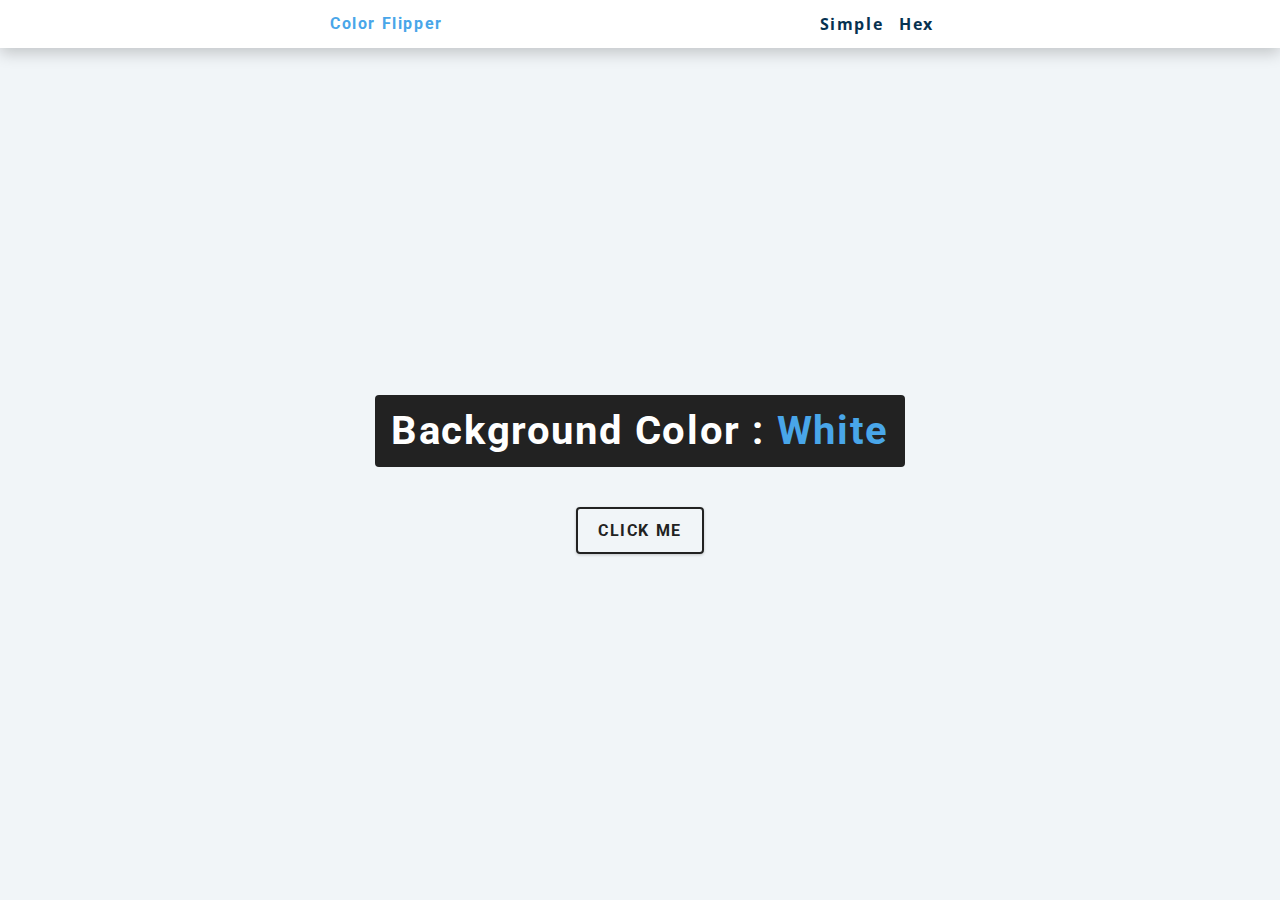
<file: assets/color_flipper/index.html>
<!DOCTYPE html>
<html lang="en">
  <head>
    <meta charset="UTF-8" />
    <meta name="viewport" content="width=device-width, initial-scale=1.0" />
    <title>Color Flipper || Simple</title>

    <!-- styles -->
    <link rel="stylesheet" href="styles.css" />
  </head>
  <body>
    <nav>
      <div class="nav-center">
        <h4>color flipper</h4>
        <ul class="nav-links">
          <li><a href="index.html">simple</a></li>
          <li><a href="hex.html">hex</a></li>
        </ul>
      </div>
    </nav>
    <main>
      <div class="container">
        <h2>background color : <span class="color">white</span></h2>
        <button class="btn btn-hero" id="btn">click me</button>
      </div>
    </main>
    <!-- javascript -->
    <script src="app.js"></script>
  </body>
</html>
</file>
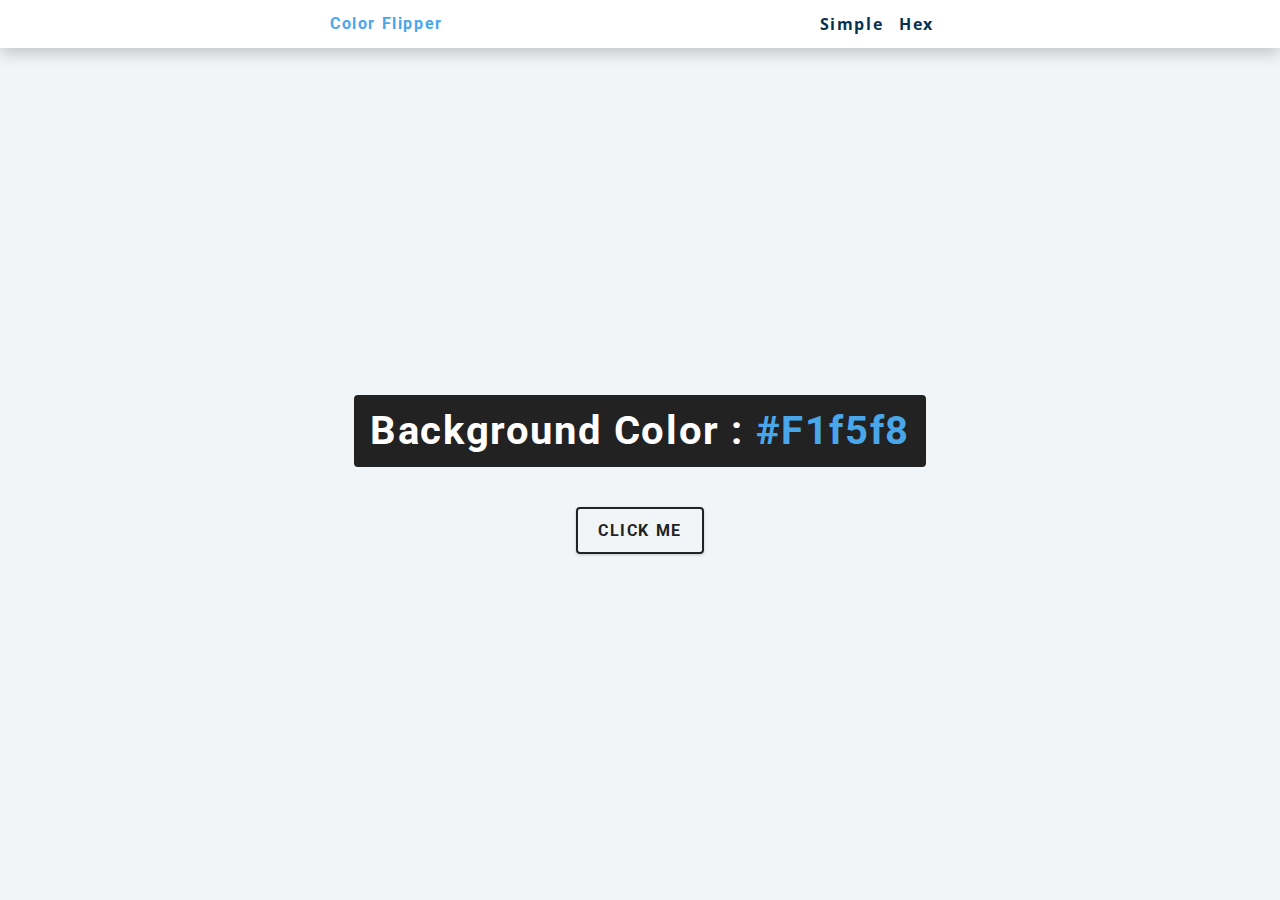
<file: assets/final/index.html>
<!DOCTYPE html>
<html lang="en">
  <head>
    <meta charset="UTF-8" />
    <meta name="viewport" content="width=device-width, initial-scale=1.0" />
    <title>Color Flipper || Simple</title>

    <!-- styles -->
    <link rel="stylesheet" href="styles.css" />
  </head>
  <body>
    <nav>
      <div class="nav-center">
        <h4>color flipper</h4>
        <ul class="nav-links">
          <li><a href="index.html">simple</a></li>
          <li><a href="hex.html">hex</a></li>
        </ul>
      </div>
    </nav>
    <main>
      <div class="container">
        <h2>background color : <span class="color">#f1f5f8</span></h2>
        <button class="btn btn-hero" id="btn">click me</button>
      </div>
    </main>
    <!-- javascript -->
    <script src="app.js"></script>
  </body>
</html>
</file>
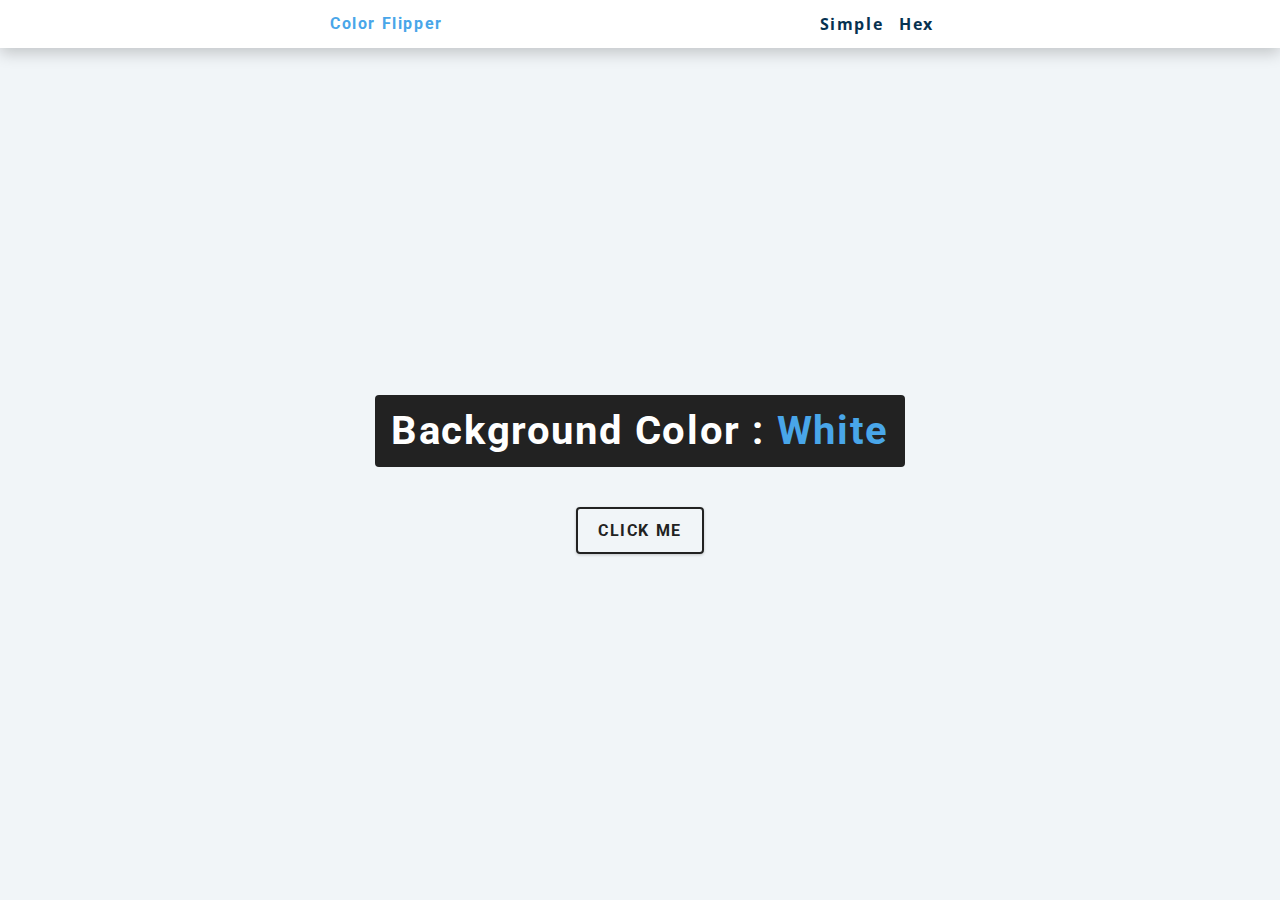
<file: assets/color_flipper/hex.html>
<!DOCTYPE html>
<html lang="en">
  <head>
    <meta charset="UTF-8" />
    <meta name="viewport" content="width=device-width, initial-scale=1.0" />
    <title>Color Flipper || Hex</title>

    <!-- styles -->
    <link rel="stylesheet" href="styles.css" />
  </head>

  <body>
    <nav>
      <div class="nav-center">
        <h4>color flipper</h4>
        <ul class="nav-links">
          <li><a href="index.html">simple</a></li>
          <li><a href="hex.html">hex</a></li>
        </ul>
      </div>
    </nav>
    <main>
      <div class="container">
        <h2>background color : <span class="color">white</span></h2>
        <button class="btn btn-hero" id="btn">click me</button>
      </div>
    </main>
    <!-- javascript -->
    <script src="hex.js"></script>
  </body>
</html>
</file>
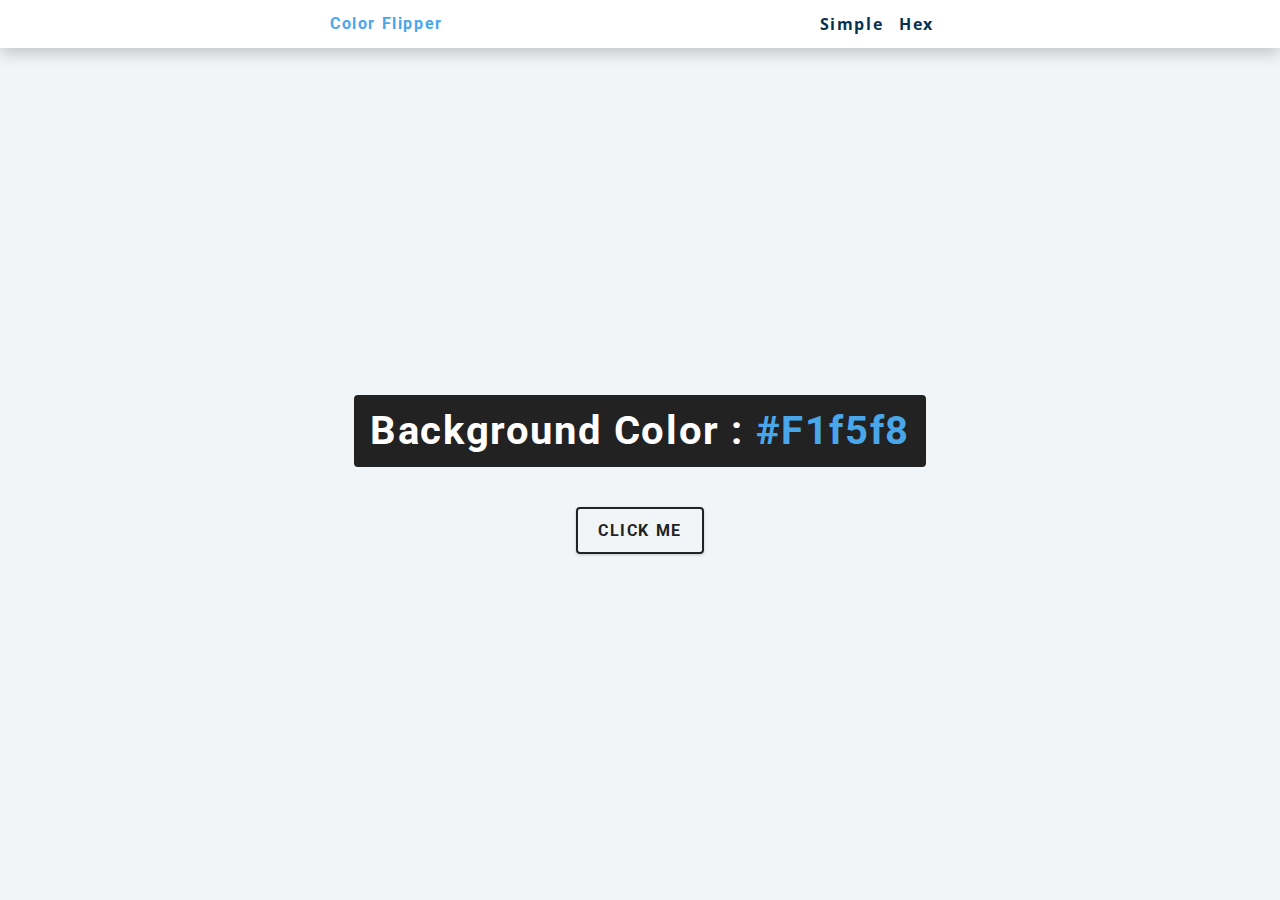
<file: assets/final/hex.html>
<!DOCTYPE html>
<html lang="en">
  <head>
    <meta charset="UTF-8" />
    <meta name="viewport" content="width=device-width, initial-scale=1.0" />
    <title>Color Flipper || Hex</title>

    <!-- styles -->
    <link rel="stylesheet" href="styles.css" />
  </head>

  <body>
    <nav>
      <div class="nav-center">
        <h4>color flipper</h4>
        <ul class="nav-links">
          <li><a href="index.html">simple</a></li>
          <li><a href="hex.html">hex</a></li>
        </ul>
      </div>
    </nav>
    <main>
      <div class="container">
        <h2>background color : <span class="color">#f1f5f8</span></h2>
        <button class="btn btn-hero" id="btn">click me</button>
      </div>
    </main>
    <!-- javascript -->
    <script src="hex.js"></script>
  </body>
</html>
</file>
<file: assets/color_flipper/styles.css>
/*
=============== 
Fonts
===============
*/
@import url("https://fonts.googleapis.com/css?family=Open+Sans|Roboto:400,700&display=swap");

/*
=============== 
Variables
===============
*/

:root {
  /* dark shades of primary color*/
  --clr-primary-1: hsl(205, 86%, 17%);
  --clr-primary-2: hsl(205, 77%, 27%);
  --clr-primary-3: hsl(205, 72%, 37%);
  --clr-primary-4: hsl(205, 63%, 48%);
  /* primary/main color */
  --clr-primary-5: hsl(205, 78%, 60%);
  /* lighter shades of primary color */
  --clr-primary-6: hsl(205, 89%, 70%);
  --clr-primary-7: hsl(205, 90%, 76%);
  --clr-primary-8: hsl(205, 86%, 81%);
  --clr-primary-9: hsl(205, 90%, 88%);
  --clr-primary-10: hsl(205, 100%, 96%);
  /* darkest grey - used for headings */
  --clr-grey-1: hsl(209, 61%, 16%);
  --clr-grey-2: hsl(211, 39%, 23%);
  --clr-grey-3: hsl(209, 34%, 30%);
  --clr-grey-4: hsl(209, 28%, 39%);
  /* grey used for paragraphs */
  --clr-grey-5: hsl(210, 22%, 49%);
  --clr-grey-6: hsl(209, 23%, 60%);
  --clr-grey-7: hsl(211, 27%, 70%);
  --clr-grey-8: hsl(210, 31%, 80%);
  --clr-grey-9: hsl(212, 33%, 89%);
  --clr-grey-10: hsl(210, 36%, 96%);
  --clr-white: #fff;
  --clr-red-dark: hsl(360, 67%, 44%);
  --clr-red-light: hsl(360, 71%, 66%);
  --clr-green-dark: hsl(125, 67%, 44%);
  --clr-green-light: hsl(125, 71%, 66%);
  --clr-black: #222;
  --ff-primary: "Roboto", sans-serif;
  --ff-secondary: "Open Sans", sans-serif;
  --transition: all 0.3s linear;
  --spacing: 0.1rem;
  --radius: 0.25rem;
  --light-shadow: 0 5px 15px rgba(0, 0, 0, 0.1);
  --dark-shadow: 0 5px 15px rgba(0, 0, 0, 0.2);
  --max-width: 1170px;
  --fixed-width: 620px;
}
/*
=============== 
Global Styles
===============
*/

*,
::after,
::before {
  margin: 0;
  padding: 0;
  box-sizing: border-box;
}
body {
  font-family: var(--ff-secondary);
  background: var(--clr-grey-10);
  color: var(--clr-grey-1);
  line-height: 1.5;
  font-size: 0.875rem;
}
ul {
  list-style-type: none;
}
a {
  text-decoration: none;
}
h1,
h2,
h3,
h4 {
  letter-spacing: var(--spacing);
  text-transform: capitalize;
  line-height: 1.25;
  margin-bottom: 0.75rem;
  font-family: var(--ff-primary);
}
h1 {
  font-size: 3rem;
}
h2 {
  font-size: 2rem;
}
h3 {
  font-size: 1.25rem;
}
h4 {
  font-size: 0.875rem;
}
p {
  margin-bottom: 1.25rem;
  color: var(--clr-grey-5);
}
@media screen and (min-width: 800px) {
  h1 {
    font-size: 4rem;
  }
  h2 {
    font-size: 2.5rem;
  }
  h3 {
    font-size: 1.75rem;
  }
  h4 {
    font-size: 1rem;
  }
  body {
    font-size: 1rem;
  }
  h1,
  h2,
  h3,
  h4 {
    line-height: 1;
  }
}
/*  global classes */

/* section */
.section {
  padding: 5rem 0;
}

.section-center {
  width: 90vw;
  margin: 0 auto;
  max-width: 1170px;
}
@media screen and (min-width: 992px) {
  .section-center {
    width: 95vw;
  }
}
main {
  min-height: 100vh;
  display: grid;
  place-items: center;
}

/*
=============== 
Nav
===============
*/
nav {
  background: var(--clr-white);
  height: 3rem;
  display: grid;
  align-items: center;
  box-shadow: var(--dark-shadow);
}
.nav-center {
  width: 90vw;
  max-width: var(--fixed-width);
  margin: 0 auto;
  display: flex;
  align-items: center;
  justify-content: space-between;
}
.nav-center h4 {
  margin-bottom: 0;
  color: var(--clr-primary-5);
}
.nav-links {
  display: flex;
}
nav a {
  text-transform: capitalize;
  font-weight: 700;
  font-size: 1rem;
  color: var(--clr-primary-1);
  letter-spacing: var(--spacing);
  margin-right: 1rem;
}
nav a:hover {
  color: var(--clr-primary-5);
}
/*
=============== 
Container
===============
*/
main {
  min-height: calc(100vh - 3rem);
  display: grid;
  place-items: center;
}
.container {
  text-align: center;
}
.container h2 {
  background: var(--clr-black);
  color: var(--clr-white);
  padding: 1rem;
  border-radius: var(--radius);
  margin-bottom: 2.5rem;
}
.color {
  color: var(--clr-primary-5);
}
.btn-hero {
  font-family: var(--ff-primary);
  text-transform: uppercase;
  background: transparent;
  color: var(--clr-black);
  letter-spacing: var(--spacing);
  display: inline-block;
  font-weight: 700;
  transition: var(--transition);
  border: 2px solid var(--clr-black);
  cursor: pointer;
  box-shadow: 0 1px 3px rgba(0, 0, 0, 0.2);
  border-radius: var(--radius);
  font-size: 1rem;
  padding: 0.75rem 1.25rem;
}
.btn-hero:hover {
  color: var(--clr-white);
  background: var(--clr-black);
}
</file>
<file: assets/final/styles.css>
/*
=============== 
Fonts
===============
*/
@import url("https://fonts.googleapis.com/css?family=Open+Sans|Roboto:400,700&display=swap");

/*
=============== 
Variables
===============
*/

:root {
  /* dark shades of primary color*/
  --clr-primary-1: hsl(205, 86%, 17%);
  --clr-primary-2: hsl(205, 77%, 27%);
  --clr-primary-3: hsl(205, 72%, 37%);
  --clr-primary-4: hsl(205, 63%, 48%);
  /* primary/main color */
  --clr-primary-5: hsl(205, 78%, 60%);
  /* lighter shades of primary color */
  --clr-primary-6: hsl(205, 89%, 70%);
  --clr-primary-7: hsl(205, 90%, 76%);
  --clr-primary-8: hsl(205, 86%, 81%);
  --clr-primary-9: hsl(205, 90%, 88%);
  --clr-primary-10: hsl(205, 100%, 96%);
  /* darkest grey - used for headings */
  --clr-grey-1: hsl(209, 61%, 16%);
  --clr-grey-2: hsl(211, 39%, 23%);
  --clr-grey-3: hsl(209, 34%, 30%);
  --clr-grey-4: hsl(209, 28%, 39%);
  /* grey used for paragraphs */
  --clr-grey-5: hsl(210, 22%, 49%);
  --clr-grey-6: hsl(209, 23%, 60%);
  --clr-grey-7: hsl(211, 27%, 70%);
  --clr-grey-8: hsl(210, 31%, 80%);
  --clr-grey-9: hsl(212, 33%, 89%);
  --clr-grey-10: hsl(210, 36%, 96%);
  --clr-white: #fff;
  --clr-red-dark: hsl(360, 67%, 44%);
  --clr-red-light: hsl(360, 71%, 66%);
  --clr-green-dark: hsl(125, 67%, 44%);
  --clr-green-light: hsl(125, 71%, 66%);
  --clr-black: #222;
  --ff-primary: "Roboto", sans-serif;
  --ff-secondary: "Open Sans", sans-serif;
  --transition: all 0.3s linear;
  --spacing: 0.1rem;
  --radius: 0.25rem;
  --light-shadow: 0 5px 15px rgba(0, 0, 0, 0.1);
  --dark-shadow: 0 5px 15px rgba(0, 0, 0, 0.2);
  --max-width: 1170px;
  --fixed-width: 620px;
}
/*
=============== 
Global Styles
===============
*/

*,
::after,
::before {
  margin: 0;
  padding: 0;
  box-sizing: border-box;
}
body {
  font-family: var(--ff-secondary);
  background: var(--clr-grey-10);
  color: var(--clr-grey-1);
  line-height: 1.5;
  font-size: 0.875rem;
}
ul {
  list-style-type: none;
}
a {
  text-decoration: none;
}
h1,
h2,
h3,
h4 {
  letter-spacing: var(--spacing);
  text-transform: capitalize;
  line-height: 1.25;
  margin-bottom: 0.75rem;
  font-family: var(--ff-primary);
}
h1 {
  font-size: 3rem;
}
h2 {
  font-size: 2rem;
}
h3 {
  font-size: 1.25rem;
}
h4 {
  font-size: 0.875rem;
}
p {
  margin-bottom: 1.25rem;
  color: var(--clr-grey-5);
}
@media screen and (min-width: 800px) {
  h1 {
    font-size: 4rem;
  }
  h2 {
    font-size: 2.5rem;
  }
  h3 {
    font-size: 1.75rem;
  }
  h4 {
    font-size: 1rem;
  }
  body {
    font-size: 1rem;
  }
  h1,
  h2,
  h3,
  h4 {
    line-height: 1;
  }
}
/*  global classes */

/* section */
.section {
  padding: 5rem 0;
}

.section-center {
  width: 90vw;
  margin: 0 auto;
  max-width: 1170px;
}
@media screen and (min-width: 992px) {
  .section-center {
    width: 95vw;
  }
}
main {
  min-height: 100vh;
  display: grid;
  place-items: center;
}

/*
=============== 
Nav
===============
*/
nav {
  background: var(--clr-white);
  height: 3rem;
  display: grid;
  align-items: center;
  box-shadow: var(--dark-shadow);
}
.nav-center {
  width: 90vw;
  max-width: var(--fixed-width);
  margin: 0 auto;
  display: flex;
  align-items: center;
  justify-content: space-between;
}
.nav-center h4 {
  margin-bottom: 0;
  color: var(--clr-primary-5);
}
.nav-links {
  display: flex;
}
nav a {
  text-transform: capitalize;
  font-weight: 700;
  font-size: 1rem;
  color: var(--clr-primary-1);
  letter-spacing: var(--spacing);
  margin-right: 1rem;
}
nav a:hover {
  color: var(--clr-primary-5);
}
/*
=============== 
Container
===============
*/
main {
  min-height: calc(100vh - 3rem);
  display: grid;
  place-items: center;
}
.container {
  text-align: center;
}
.container h2 {
  background: var(--clr-black);
  color: var(--clr-white);
  padding: 1rem;
  border-radius: var(--radius);
  margin-bottom: 2.5rem;
}
.color {
  color: var(--clr-primary-5);
}
.btn-hero {
  font-family: var(--ff-primary);
  text-transform: uppercase;
  background: transparent;
  color: var(--clr-black);
  letter-spacing: var(--spacing);
  display: inline-block;
  font-weight: 700;
  transition: var(--transition);
  border: 2px solid var(--clr-black);
  cursor: pointer;
  box-shadow: 0 1px 3px rgba(0, 0, 0, 0.2);
  border-radius: var(--radius);
  font-size: 1rem;
  padding: 0.75rem 1.25rem;
}
.btn-hero:hover {
  color: var(--clr-white);
  background: var(--clr-black);
}
</file>
